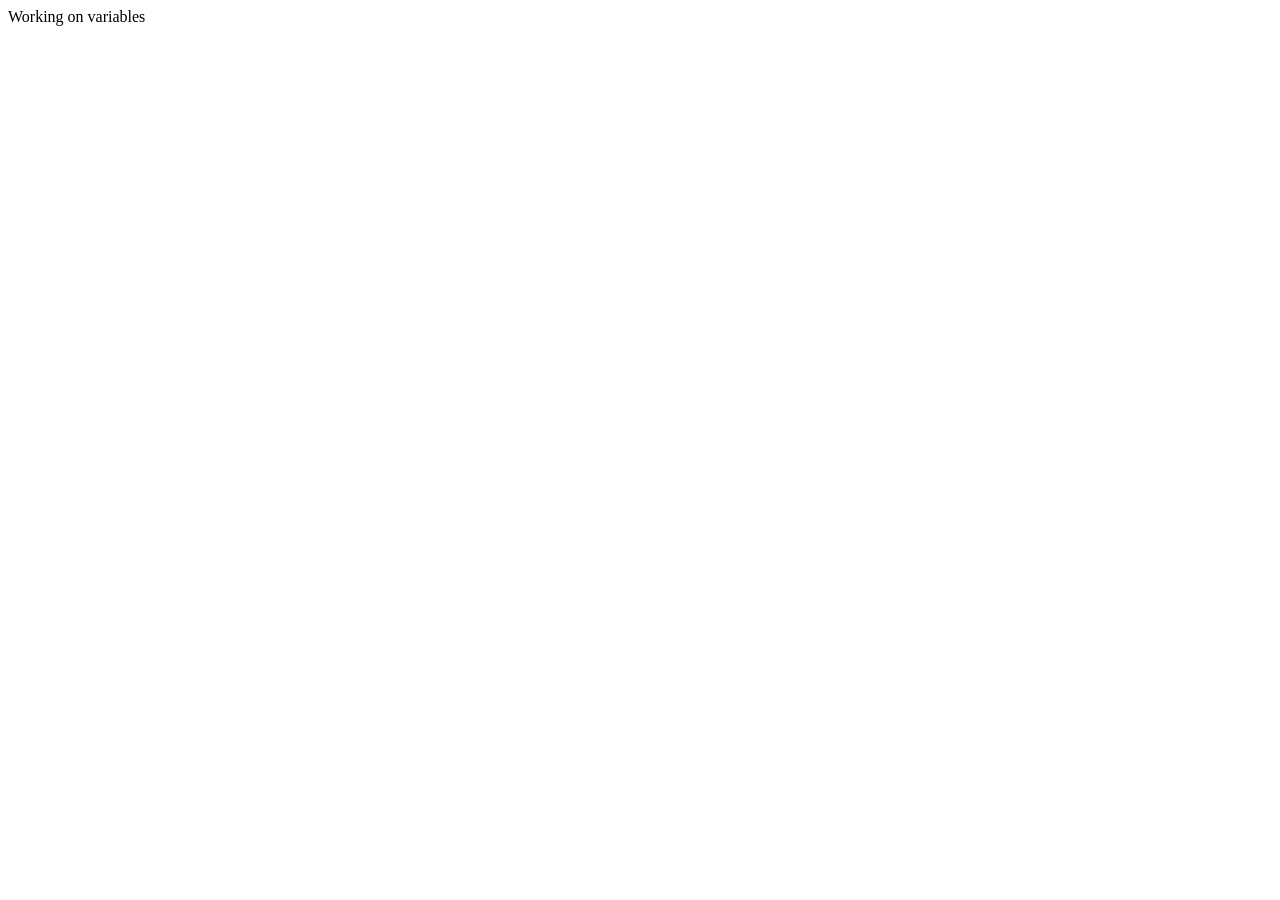
<file: Learning/day 2/index.html>
<!DOCTYPE html>
<html lang="en">
<head>
    <title>first page</title>
</head>
<body>
    <div>Working on variables</div>
    <script src="./script.js"></script>
    <script src="./datatype.js"></script>    
    <script src="./comparision_of_js.js"></script>   
    <script src="./spread_operator.js"></script>
    <script src="./DESTRUCTURING.JS"></script>
    <script src="./stringinterpolation.js"></script>
    <script src="./string_methods.js"></script>
    <script src="./json.js"></script>
    <script src="./ARRAY_METHODS.JS"></script>
</body>
</html>
</file>
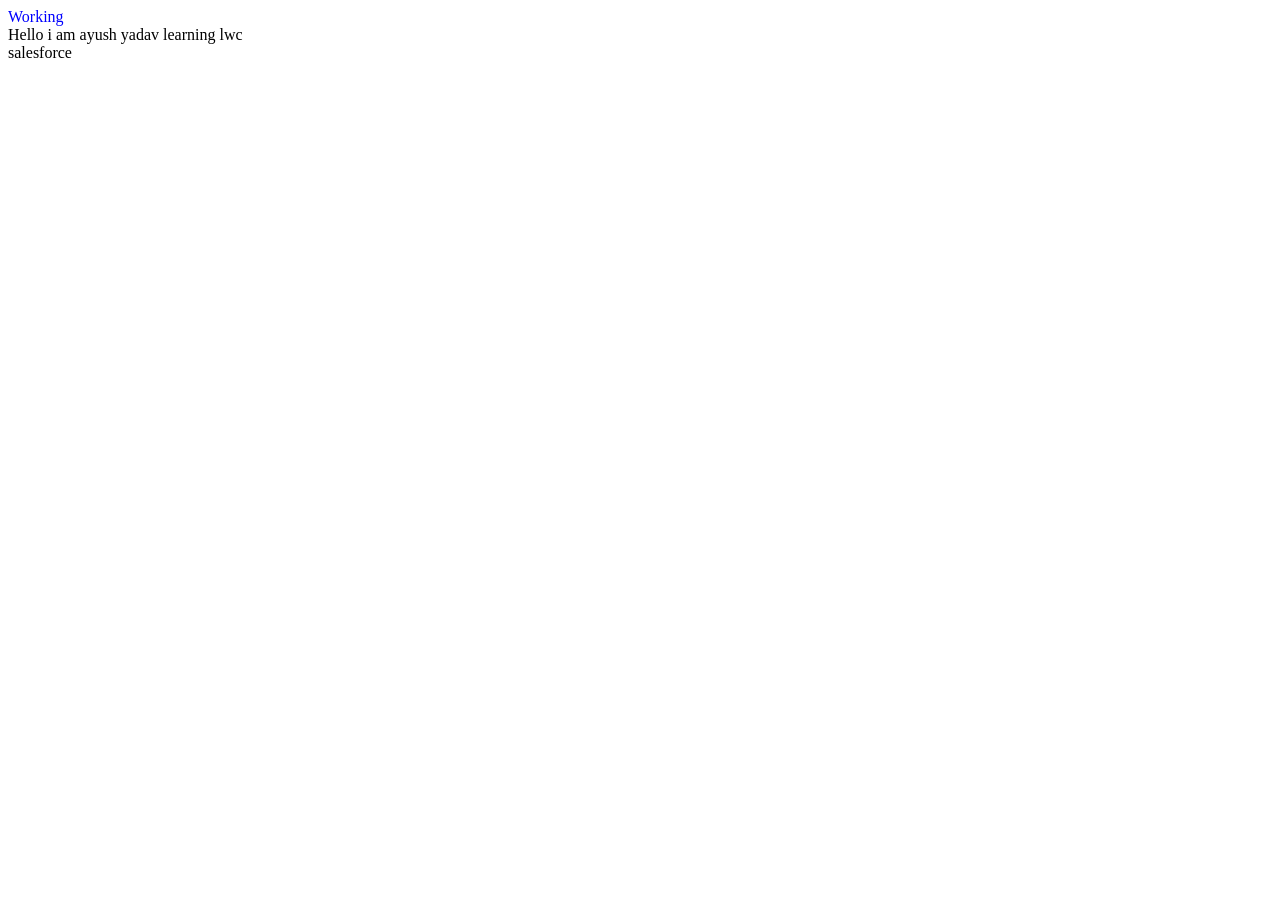
<file: Learning/day 3/index.html>
<!DOCTYPE html>
<html lang="en">
<head>
    <title>first page</title>
</head>
<body>
    <div>Working</div>
    <div>Hello i am ayush yadav learning lwc</div>
    <div>salesforce</div>
    <script src="./queryselector.js"></script>
    <script src="./promises.js"></script>
    <script src="./arrow.js"></script>
    <script type="module" src="./script.js"></script> <!-- here type define that it can import and export functions based upon needs-->
    <script src="./timeout_interval.js"></script>
    
</body>
</html>
</file>
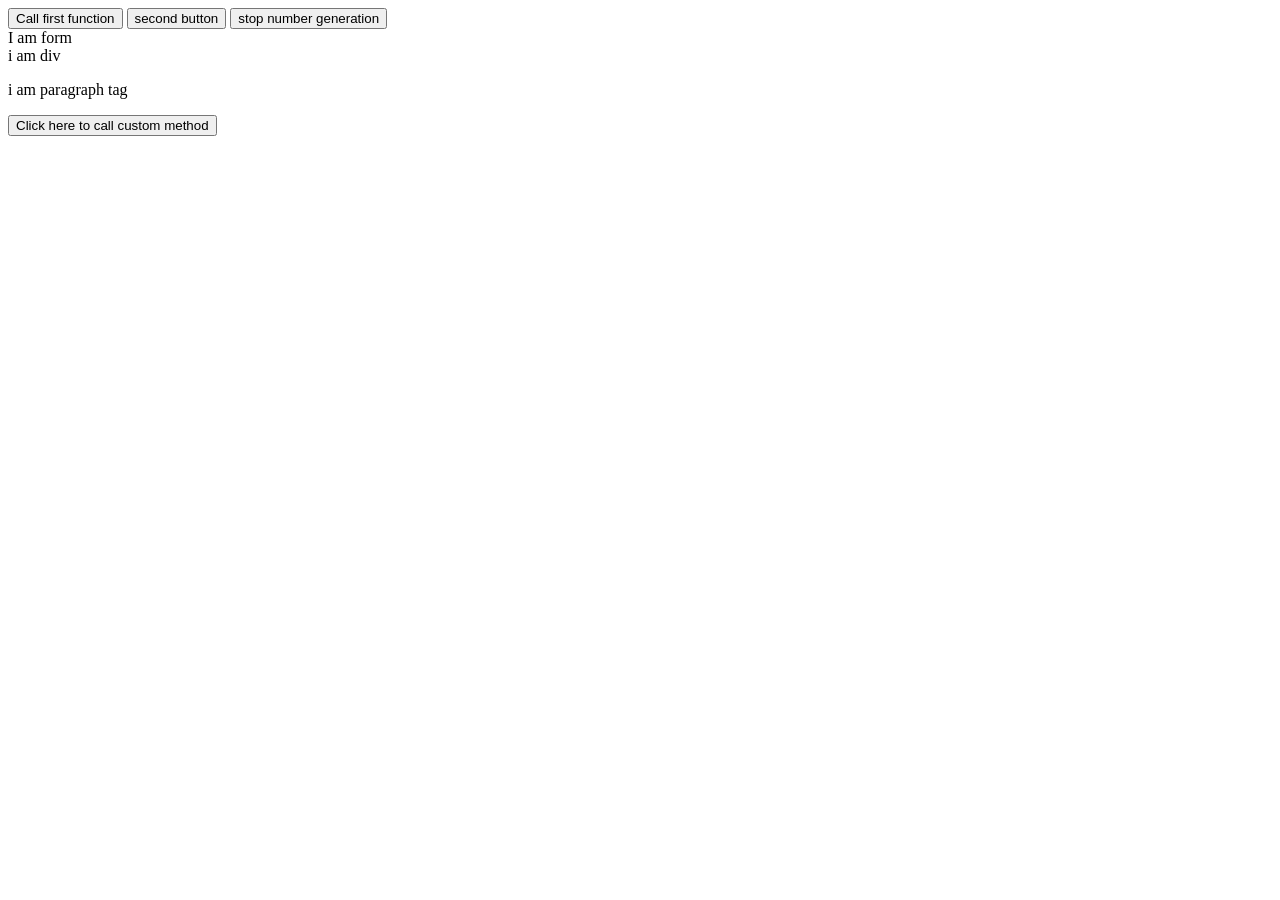
<file: Learning/day 3/eventlistener.html>
<!DOCTYPE html>
<html lang="en">
<head>
    <meta charset="UTF-8">
    <meta name="viewport" content="width=device-width, initial-scale=1.0">
    <title>Event Listner</title>
</head>
<body>
    <div></div>
    <button onclick="firstfunction()">Call first function</button>
    <button class = "Nameofbtn">second button</button>
    <button onclick="removehandler()">stop number generation</button>

    <form onclick="alert('I am form')"> I am form
        <div onclick="alert('I am div')">i am div
                <p onclick="alert('I am p')">i am paragraph tag</p>
        </div>
    </form> <!--this is example of event bubbling that if we call child tag then it will call its parent tag too in hierarchy as we can see here if we call p then it will call div then form automatically-->

    <button onclick = "thisiscustommethod()">Click here to call custom method</button>
    <script src = "./eventlistner.js"></script>
    
</body>
</html>
</file>
